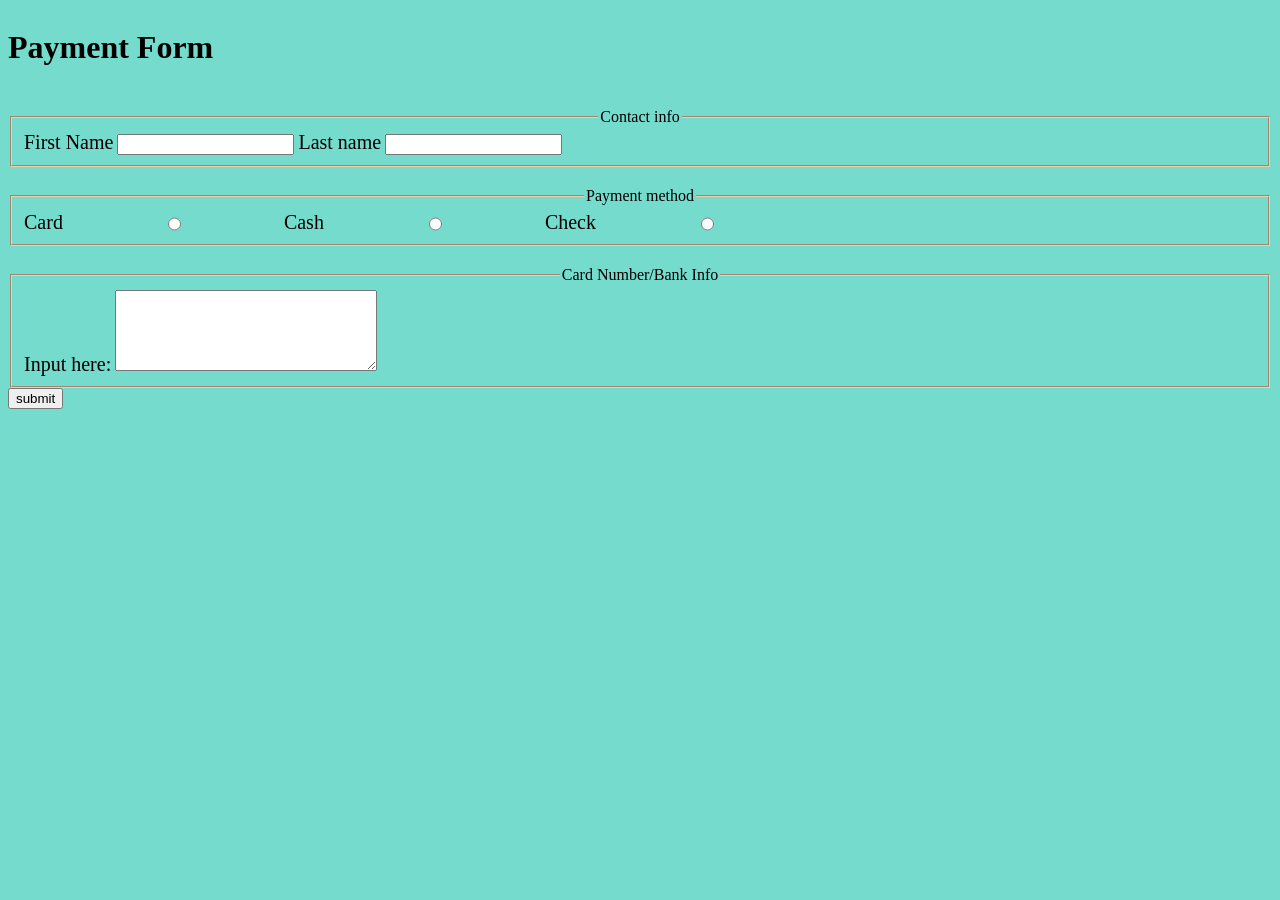
<file: assignment3.html>
<!DOCTYPE html>
<html lang="en">
<head>
    <meta charset="UTF-8">
    <meta name="viewport" content="width=device-width, initial-scale=1.0">
    <link rel="stylesheet" href="cole.css">
    <title>Document</title>
</head>
<body>
    <div>
        <h1>Payment Form</h1>
        <form >
            <fieldset>
                <legend>Contact info</legend>
                <label for="fname">First Name</label>
                <input type="text" id="fname">
                <label for="lname">Last name</label>
                <input type="text" id="lname"><br/>
            </fieldset>
        </form>
        <form >
            <fieldset class="radio-group">
                <legend>Payment method</legend>
                <label for="card">Card</label>
                <input type="radio" id="card" name="languages" value="card">
                <label for="cash">Cash</label>
                <input type="radio" id="cash" name="languages"  value="cash">
                <label for="card">Check</label>
                <input type="radio" id="Check" name="languages"  value="Check">
            </fieldset>
        </form>
        <form>
            <fieldset >
                <legend>Card Number/Bank Info</legend>
                <label for="message">Input here:</label>
                <textarea id="message" rows="5" cols="30"></textarea><br/>
            </fieldset>
            <input type="submit" value="submit">



        </form>
    </div>
</body>
</html>
</file>
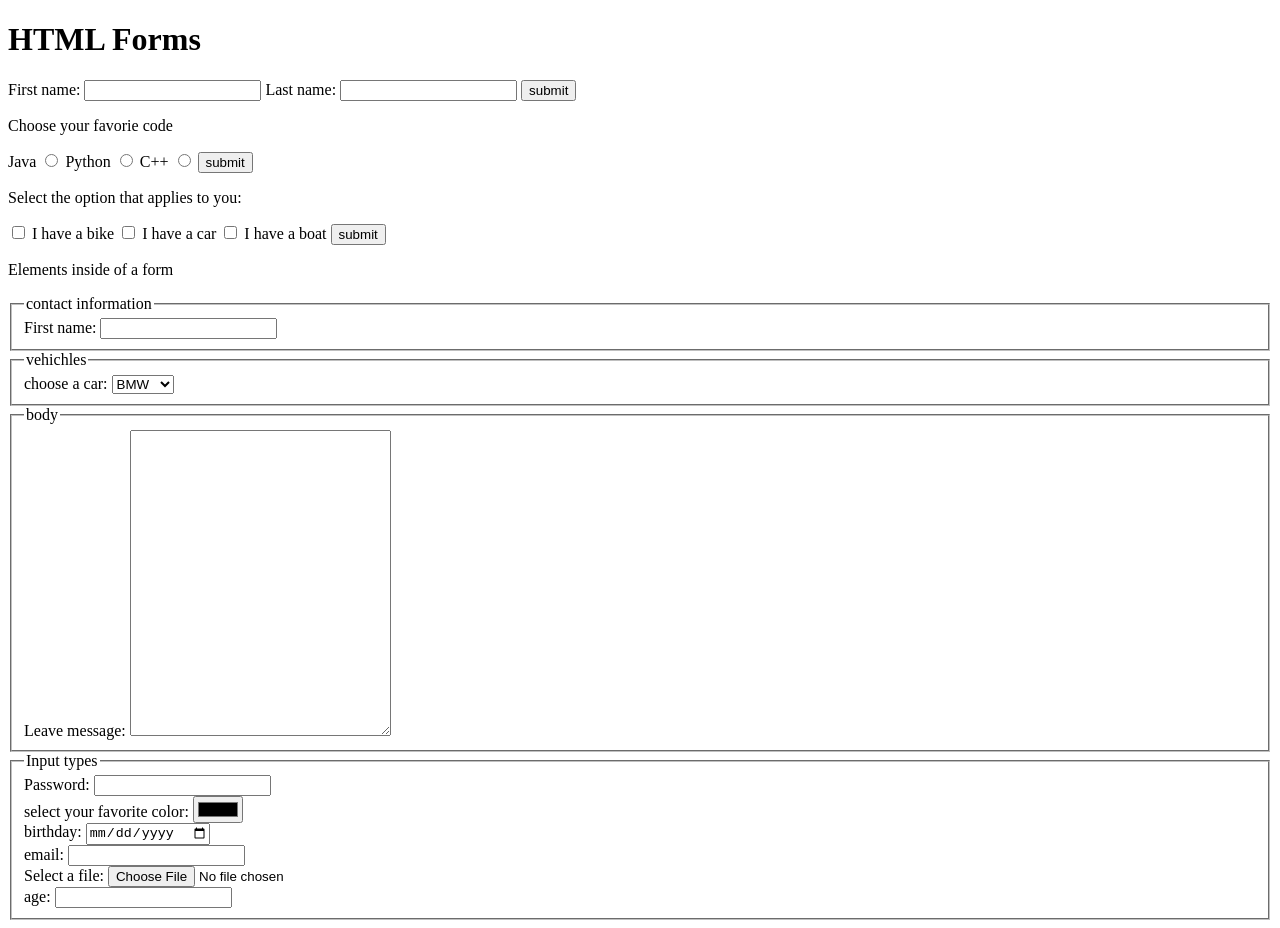
<file: forms.html>
<!DOCTYPE html>
<html lang="en">
<head>
    <meta charset="UTF-8">
    <meta name="viewport" content="width=device-width, initial-scale=1.0">
    <title>HTML Forms</title>
</head>
<body>
    <!-- text boxes -->
   <div> 
    <h1>HTML Forms</h1>
    <form action="" method="">
        <label for="fname">First name:</label>
        <input type="text" id="fname">
        <label for="lname">Last name:</label>
        <input type="text" id="lname">
        <input type="submit" value="submit">

    </form>
    <!-- radio type button -->
    
    <p>Choose your favorie code</p>
    <form>
        <label for="java">Java</label>
        <input type="radio" id="java" name="languages" value="Java">
    
        
            <label for="python">Python</label>
            <input type="radio" id="python" name="languages" value="Python">
            <label for="c_plus">C++</label>
            <input type="radio" id="c_plus" name="languages" value="C++">
            <input type="submit" value="submit">
        </form>
        <!-- checkbox -->
        <p>Select the option that applies to you:</p>
        <form>
            <input type="checkbox" id="vehichle1" value="bike">
            <label for="vehichle1"> I have a bike</label>
            <input type="checkbox" id="vehichle2" value="car">
            <label for="vehichle1"> I have a car</label>
            <input type="checkbox" id="vehichle3" value="boat">
            <label for="vehichle1"> I have a boat</label>
            <input type="submit" value="submit">
        </form>
        
        <!-- choose from multiple options -->
        <P>Elements inside of a form</P>
        <form>
            <fieldset>
                <legend>contact information</legend>
                <label for="fname">First name:</label>
                <input type="text" id="fname">
            </fieldset>
            <fieldset>
                <legend>vehichles</legend>
                <label for="cars">choose a car:</label>
                <select id="cars">
                    <option value="bmw">BMW</option>
                    <option value="toyota">Toyota</option>
                    <option value="ford">Ford</option>
                </select><br/>
            </fieldset>

            <!-- message box  -->
            <fieldset>
                <legend>body</legend>
                <label for="message">Leave message:</label>
                <textarea id="message" rows="20" cols="30"></textarea><br/>
            </fieldset>

            <!--  -->
            <fieldset>
                <legend>Input types</legend>
                <!-- password field -->
                <label for="password">Password:</label>
                <input type="password" id="password"><br/>
                <!-- color field -->
                <label for="favcolor">select your favorite color:</label>
                <input type="color" id="favcolor"><br/>
                <!-- date field -->
                <label for="birthday">birthday:</label>
                <input type="date" id="birthday"><br/>
                <!-- Email -->
                <label for="mail">email:</label>
                <input type="email" id="mail"><br/>
                <!-- File  -->
                <label for="myfile">Select a file:</label>
                <input type="file" id="myfile"><br/>
                <!-- age -->
                <label for="age">age:</label>
                <input type="number" id="age"><br/>
                
            </fieldset>
        </form>
    </div> 
</body>
</html>
</file>
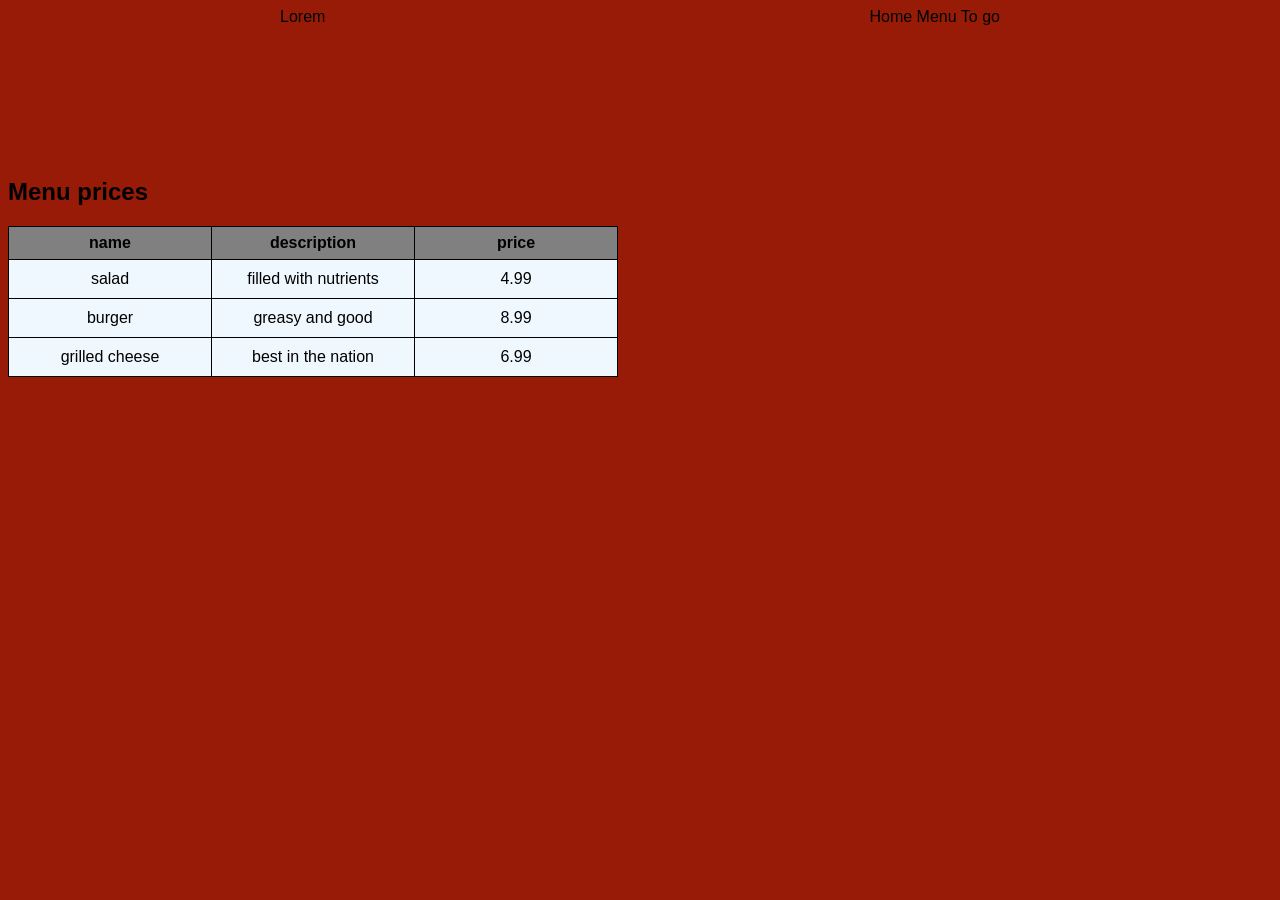
<file: menu.html>
<!DOCTYPE html>
<html lang="en">
<head>
    <meta charset="UTF-8">
    <meta name="viewport" content="width=device-width, initial-scale=1.0">
    <link rel="stylesheet" href="mystyle.css">
    <title>Restaurant</title>
</head>
<body>
    <header class="site-init">
    <div class="navigation-bar">
        <div> Lorem</div>
        <nav>
            <a href="index.html">Home</a>
            <a href="menu.html">Menu</a>
            <a href="togo.html">To go</a>
        </nav>
    </div>

</header>  
<main>
<h2>Menu prices</h2>
<table class="menu-table">
    <thead>
        <tr>
            <th>name</th>
            <th>description</th>
            <th>price</th>
        </tr>
    </thead>
    <tbody>
        <tr>
            <td>salad</td>
            <td>filled with nutrients</td>
            <td>4.99</td>
        </tr>
    </tbody>
    <tbody>
        <tr>
            <td>burger</td>
            <td class="failing">greasy and good</td>
            <td class="failing">8.99</td>
        </tr>
    </tbody>
    <tbody>
        <tr>
            <td>grilled cheese</td>
            <td class="failing">best in the nation</td>
            <td class="failing">6.99</td>
        </tr>
    </tbody>
</table>


</main>

</main>
</body>
</html>
</file>
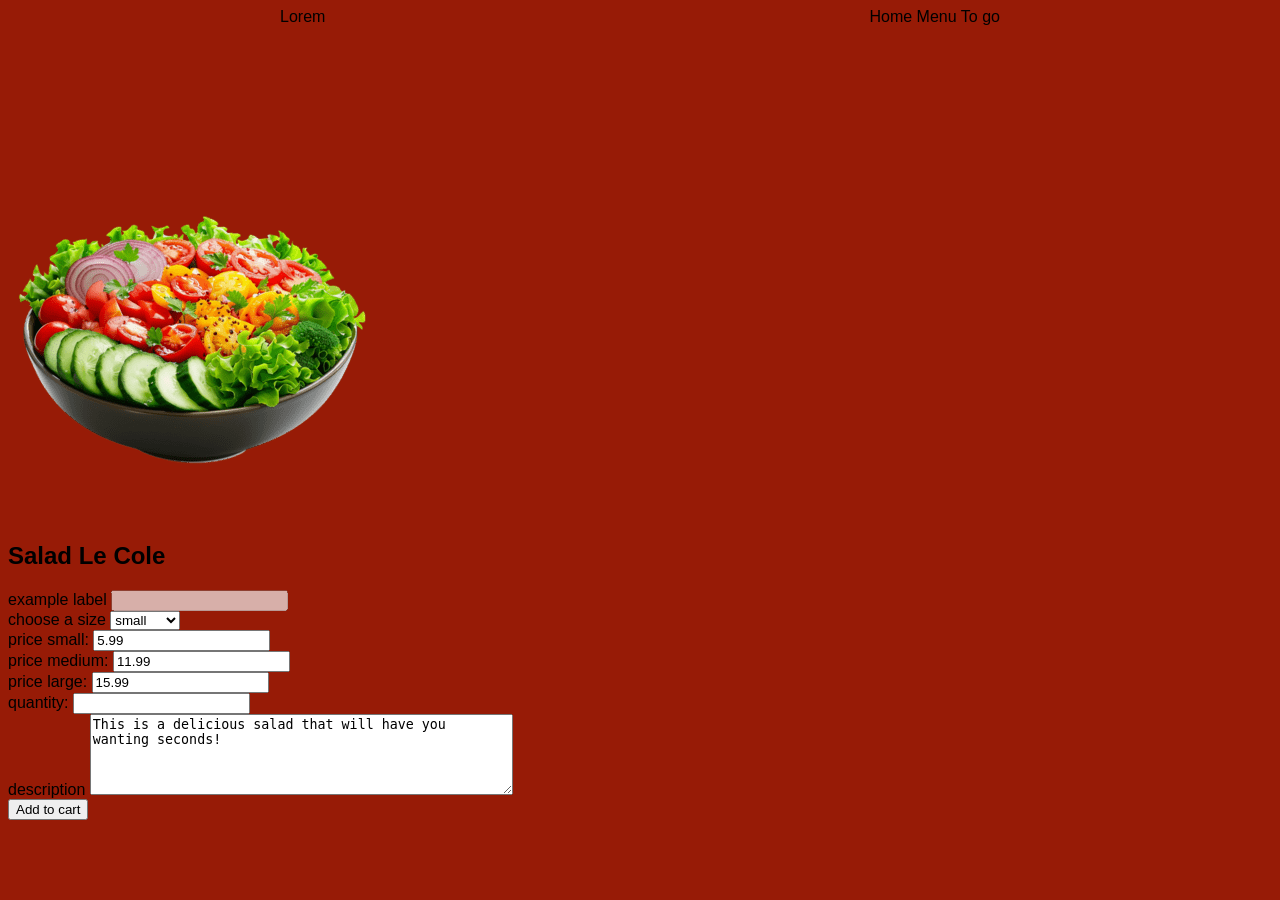
<file: togo.html>
<!DOCTYPE html>
<html lang="en">
<head>
    <meta charset="UTF-8">
    <meta name="viewport" content="width=device-width, initial-scale=1.0">
    <link rel="stylesheet" href="mystyle.css">
    <title>My Restaurant</title>
</head>
<body>
    <header class="site-init">
    <div class="navigation-bar">
        <div> Lorem</div>
        <nav>
            <a href="index.html">Home</a>
            <a href="menu.html">Menu</a>
            <a href="togo.html">To go</a>
        </nav>
    </div>
</header> 
<main>
    <div>
        <div class="dish-month-img">
            <img src="salad.png">
        </div>
        <div class="form-container">
            <h2>Salad Le Cole</h2>
            <form>
                <!-- example of input structure -->
                 <div class="input-control">
                    <label for="example">example label</label>
                    <input type="text" id="example" disabled/>
                 </div>
                 <!-- start of mini challenege -->
                  <div class="input-control">
                    <legend></legend>
                    <label for="size">choose a size</label>
                        <select id="size">
                            <option value="small">small</option>
                            <option value="small">medium</option>
                            <option value="small">large</option>
                        </select>
                    <div class="input-control">
                        <label for="price">price small:</label>
                        <input type="number" value="5.99" id="price"><br/>
                        <label for="price">price medium:</label>
                        <input type="number" value="11.99" id="price"><br/>
                        <label for="price">price large:</label>
                        <input type="number" value="15.99" id="price"><br/>
                    </div>
                    <div class="input-control">
                        <label for="price">quantity:</label>
                        <input type="number" id="quantity"><br/>
                    </div>
                    <div class="input-control">
                        <label for="description">description</label>
                        <textarea id="message" rows="5" cols="50">This is a delicious salad that will have you wanting seconds!</textarea>
                    </div>
                    <div class="input-control">
                        <input type="button" value="Add to cart">
                    </div>
                  </div>
            </form>
        </div>
    </div>
</main> 

</body>
</html>
</file>
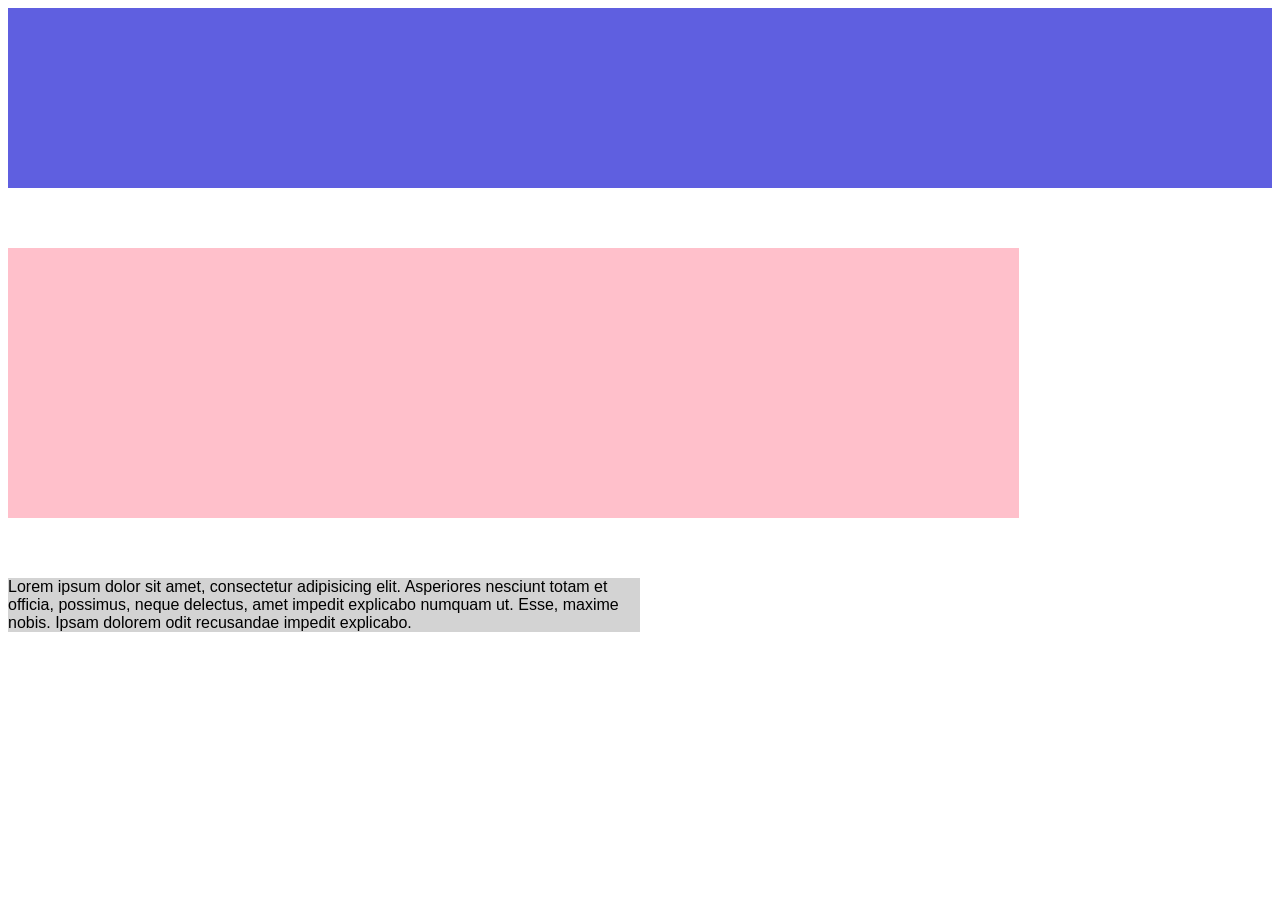
<file: practice/mediaQuery.html>
<!DOCTYPE html>
<html lang="en">
<head>
    <meta charset="UTF-8">
    <meta name="viewport" content="width=device-width, initial-scale=1.0">
    <link rel="stylesheet" href="mediaQuery.css">
    <title>Document</title>
</head>
<body>
    
    <header> 
        
    </header>
    <div>
        
    </div>
    <p>Lorem ipsum dolor sit amet, consectetur adipisicing elit. Asperiores nesciunt totam et officia, possimus, neque delectus, amet impedit explicabo numquam ut. Esse, maxime nobis. Ipsam dolorem odit recusandae impedit explicabo.</p>
    
</body>
</html>
</file>
<file: cole.css>
body {
    background-color: #75DBCD;
}
fieldset {
    border-color: #F5CDA7;
    
    
}
.geno{
    display: flex;
    
}
.radio-group {
    display:flex;
    gap: 100px;
    
}
label{
    font-size: 20px;
}
div{
    display: flex;
    flex-direction: column;
    gap: 20px;
}
legend{
    text-align: center;
}
.btn{
    display: flex;
    justify-content: end;
}
</file>
<file: mystyle.css>
Body{
    background-color: rgb(151, 27, 6);
    font-family: arial;
}
a{
    color: black;
    text-decoration: none;
}

.failing{
    
    
}



/* menu */

.site-init{
    height: 150px;
}
.navigation-bar{
    display: flex;
    justify-content: space-around;
    
}
/* main desktop view */

.dish-month-container{
    display: flex;
    justify-content: space-between;
}
.dish-month-img{
    width: 50%;

}
.dish-month-text{
    width: 50%;
    color: yellow;
}
/* mobile view */
@media(max-width:768px){
    .dish-month-container{
        flex-direction: column;
    }
    .dish-month-img{
        width:100%;
    }
    .dish-month-text{
        width: 100%;
    }


}
.all-dishes-container{
    display: flex;
    justify-content: center;
    gap: 10px;
}
.dish-container{
    background-color: lightgray;
    width: 30%;
}

.menu-table,td,th{
    border: 1px solid black;
    border-collapse: collapse;
}
.menu-table th{
    width: 200px;
    height: 30px;
    background-color: grey;
}
.menu-table td{
    padding: 10px;
    text-align: center;
    background-color: aliceblue;
}
.input-control{
    
}
</file>
<file: practice/mediaQuery.css>
/* desktopview */
html{
    font-size:16px;
}
body{
    font-family: arial;
}
header{
    background-color: rgb(95, 95, 224);
    width: 100%;
    height: 20vh;
    text-align: center;

}
div{
    background-color: pink;
    margin: 60px 0;
    width: 80%;
    height: 30vh;

}
p{
width: 50%;
background-color: lightgrey;
}
/* tablet view */
@media((min-width:481px) and (max-width: 768px)){
    html{
    font-size: 14px;
    }
    header{
    background-color: darkblue;
    }
    div{
    background-color: purple;
    }
}
@media((max-width:600px)){
    html{
        font-size: 12px;
    }
    header{
        background-color: blue;
    }
    div{
        width: 100%;
    }
    p{
        width: 100%;
    }
}
</file>
